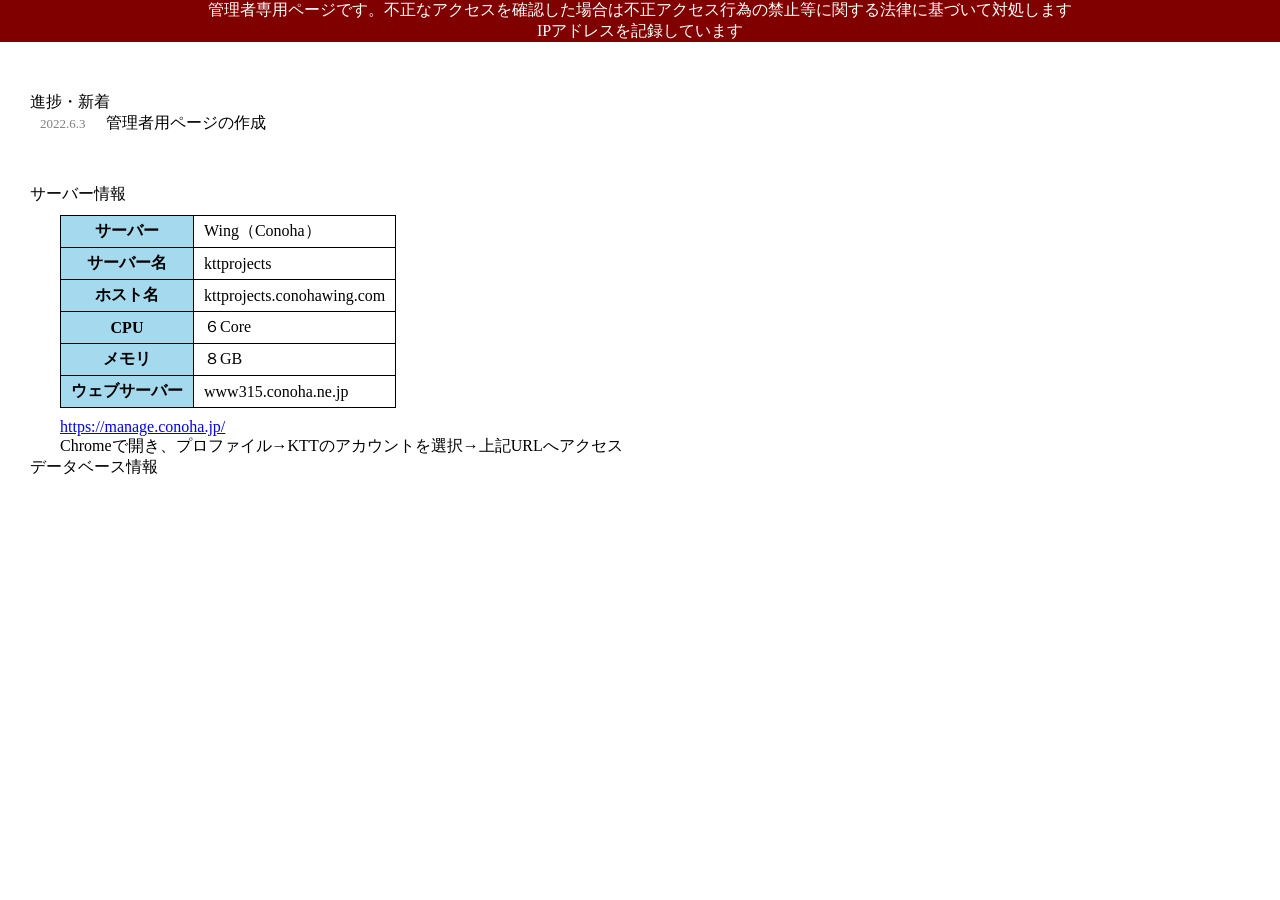
<file: TasukuNakashima/Homepage-main/member/admin.html>
<!DOCTYPE html>
<html lang="en">
<head>
    <meta charset="UTF-8">
    <meta http-equiv="X-UA-Compatible" content="IE=edge">
    <meta name="viewport" content="width=device-width, initial-scale=1.0">
    <link rel="stylesheet" href="../css/admin.css">
    <title>KTT Projects - 管理者用</title>
</head>
<body>
    <div class="top">
        管理者専用ページです。不正なアクセスを確認した場合は不正アクセス行為の禁止等に関する法律に基づいて対処します<br>
        IPアドレスを記録しています
    </div>
    <div class="new">
        進捗・新着
        <ul>
            <li><span class="new-span">2022.6.3</span><span>管理者用ページの作成</span></li>
        </ul>
    </div>
    <div class="information">
        <p>サーバー情報</p>
        <table>
            <tr>
                <th>サーバー</th>
                <td>Wing（Conoha）</td>
            </tr>
            <tr>
                <th>サーバー名</th>
                <td>kttprojects</td>
            </tr>
            <tr>
                <th>ホスト名</th>
                <td>kttprojects.conohawing.com</td>
            </tr>
            <tr>
                <th>CPU</th>
                <td>６Core</td>
            </tr>
            <tr>
                <th>メモリ</th>
                <td>８GB</td>
            </tr>
            <tr>
                <th>ウェブサーバー</th>
                <td>www315.conoha.ne.jp</td>
            </tr>
        </table>
        <p class="server"><a href="https://manage.conoha.jp/">https://manage.conoha.jp/</a></p>
        <p class="server">Chromeで開き、プロファイル→KTTのアカウントを選択→上記URLへアクセス</p>
        <p>データベース情報</p>
    </div>
</body>
</html>
</file>
<file: TasukuNakashima/Homepage-main/css/admin.css>
* {
    margin: 0;
    padding: 0;
}
.top {
    background-color: #800000;
    color: white;
    width: 100%;
    text-align: center;
}
.new-span {
    font-size: small;
    color: gray;
    margin-right: 20px;
}
.new {
    width: 100%;
    margin-left: 30px;
    margin-top: 50px;
}
.new li {
    list-style: none;
    margin-left: 10px;
}
.information {
    width: 100%;
    margin-left: 30px;
    margin-top: 50px;
}
.information table {
    border-collapse:collapse;
    margin-left: 30px;
    margin-top: 10px;
    margin-bottom: 10px;
}
@media screen and (max-width: 500px){
    .information table {
        margin-left: 0px;
    }
}
.information table th {
    background-color: rgb(164, 217, 238);
}
.information table td,th {
    border: 1px black solid;
    padding: 5px 10px;
}
.server {
    margin-left: 30px;
}
</file>
